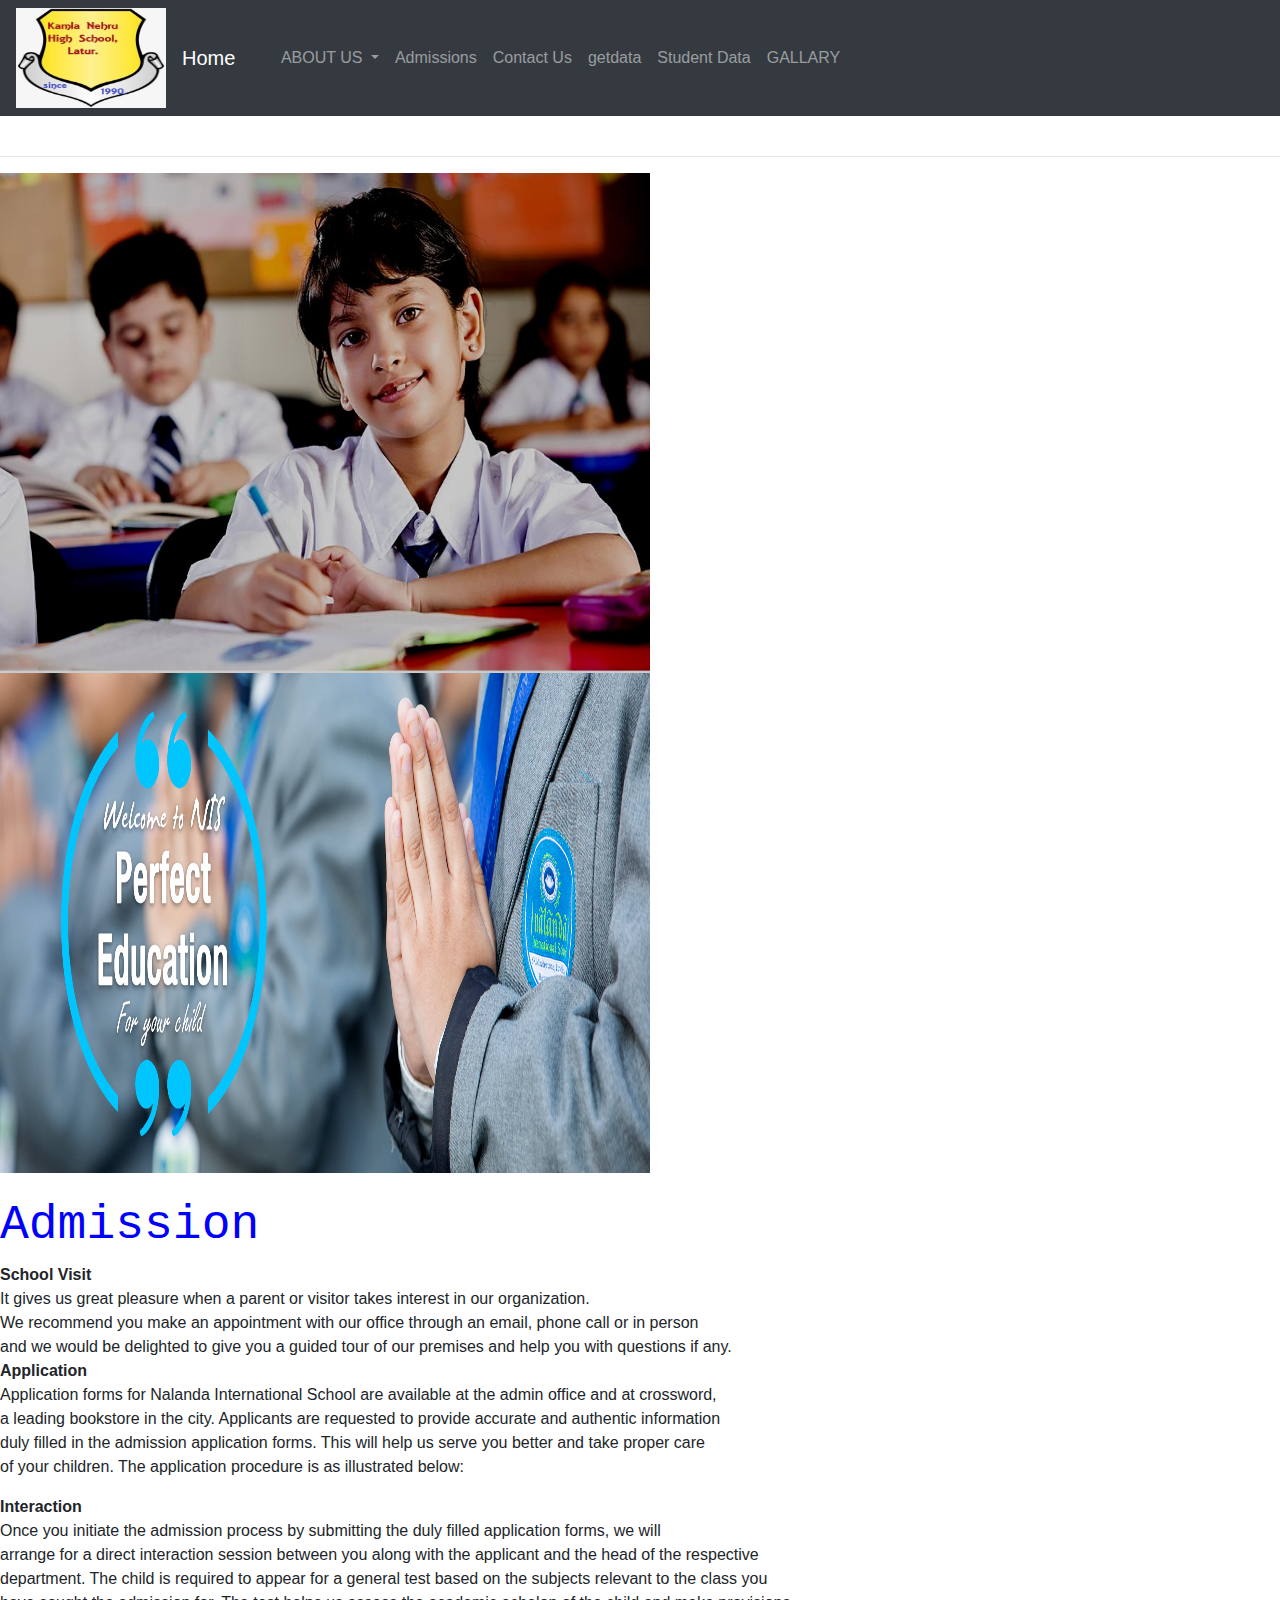
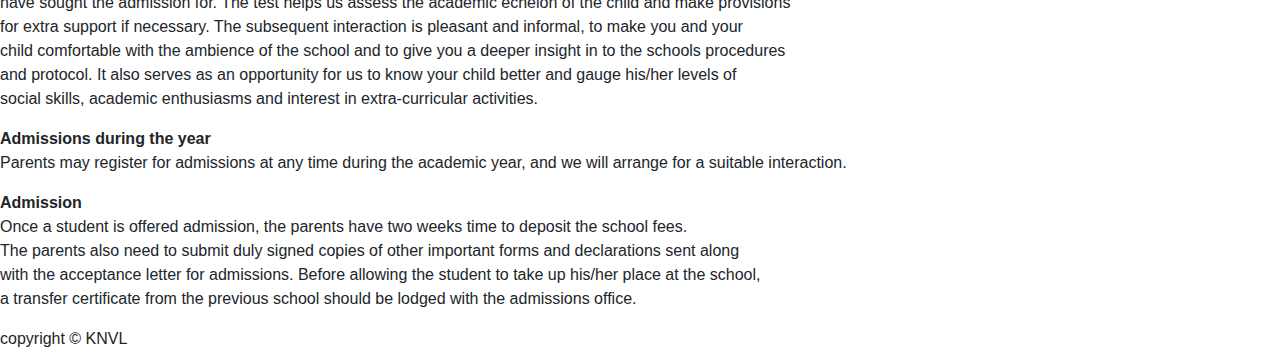
<file: index.html>
<!doctype html>
<html lang="en">
  <head>
    <!-- Required meta tags -->
    <meta charset="utf-8">
    <meta name="viewport" content="width=device-width, initial-scale=1, shrink-to-fit=no">

    <!-- Bootstrap CSS -->
    <link rel="stylesheet" href="https://stackpath.bootstrapcdn.com/bootstrap/4.3.1/css/bootstrap.min.css" integrity="sha384-ggOyR0iXCbMQv3Xipma34MD+dH/1fQ784/j6cY/iJTQUOhcWr7x9JvoRxT2MZw1T" crossorigin="anonymous">
    <link rel="stylesheet" href="style.css" type="css/text">
    <title>My school</title>
  </head>
  <body>

    <nav class="navbar navbar-expand-lg navbar-dark bg-dark">
          <img src="logo.png" height="100" width="150">
         <a class="navbar-brand" href="#"></a>
        <button class="navbar-toggler" type="button" data-toggle="collapse" data-target="#navbarNavDropdown" aria-controls="navbarNavDropdown" aria-expanded="false" aria-label="Toggle navigation">
          <span class="navbar-toggler-icon"></span>
        </button>
          <div class="collapse navbar-collapse" id="navbarNavDropdown">
        <ul class="navbar-nav">
       <li class="nav-item active">
        <a class="navbar-brand" href="index.html">Home <span class="navbar-brand"></span></a>
       </li>
       <li class="nav-item dropdown">
        <a class="nav-link dropdown-toggle" href="#" id="navbarDropdownMenuLink" role="button" data-toggle="dropdown" aria-haspopup="true" aria-expanded="false">
         ABOUT US
        </a>
        <div class="dropdown-menu" aria-labelledby=ABOUT US>
          <a class="dropdown-item" href="vision.html">VISION/MISSION</a>
          <a class="dropdown-item" href="philo.html">PHILOSOPHIES</a>
          <a class="dropdown-item" href="campus.html">CAMPUS</a>
        </div>

       </li>
       <li class="nav-item">
        <a class="nav-link" href="https://docs.google.com/forms/d/e/1FAIpQLSdBwyy5OOQJDF0IxiH5ulfP7tzZik_XPe4DMQeBKCDjCsHgkQ/viewform?embedded=true" width="640" height="1457" frameborder="0" marginheight="0" marginwidth="0">Admissions</a>
       </li>
        
      <li class="nav-item">
        <a class="nav-link" href="contact.html">Contact Us</a>
       </li>
     <li></li>
	
      <li class="nav-item">
<a class="nav-link" href="https://docs.google.com/spreadsheets/d/1axw42JNkOGbW5f0xGydxg8wzILI4u1wtuoixtP5yv6A/edit?usp=sharing">getdata</a>
		</li>
     <li class="nav-item" >
      <a class="nav-link" href="https://docs.google.com/forms/d/e/1FAIpQLSfmtdMHBmuBM1i7YT9DmZ8Ds9VOsMmdutjN0FNroNzY8PGEIA/viewform?embedded=true" width="640" height="1730" frameborder="0" marginheight="0" marginwidth="0">Student Data</a>
       </li>

 <li class="nav-item">
        <a class="nav-link" href="gallary.html">GALLARY</a>
       </li>
     <li></li>
    </ul>

  </div>
</nav>

<br><hr solid-black>
<img src="abc.jpg" width="650" height="500">
<img src="p.jpg" width="650" height="500" >


<br><br>	

<h1><font face="courier" size="10" color="blue">Admission</font>
</h1>
<b>School Visit</b>
<br>
<div  class="p">
It gives us great pleasure when a parent or visitor takes interest in our organization. <br>
We recommend you make an appointment with our office through an email, phone call or in person<br>
 and we would be delighted to give you a guided tour of our premises and help you with questions if any.<br>
</div>

<B color="red">Application</b>

 
<p>
Application forms for Nalanda International School are available at the admin office and at crossword,<br>
 a leading bookstore in the city. Applicants are requested to provide accurate and authentic information<br>
 duly filled in the admission application forms. This will help us serve you better and take proper care<br>
 of your children. The application procedure is as illustrated below:
</p>
 

<b color="red">Interaction</b>
<p class="c1">
Once you initiate the admission process by submitting the duly filled application forms, we will<br> 
arrange for a direct interaction session between you along with the applicant and the head of the respective<br>
 department. The child is required to appear for a general test based on the subjects relevant to the class you<br>
 have sought the admission for. The test helps us assess the academic echelon of the child and make provisions<br>
 for extra support if necessary. The subsequent interaction is pleasant and informal, to make you and your <br>
child comfortable with the ambience of the school and to give you a deeper insight in to the schools procedures<br>
 and protocol. It also serves as an opportunity for us to know your child better and gauge his/her levels of <br>
social skills, academic enthusiasms and interest in extra-curricular activities.<br>
</p>
 

<b color="skyblue">Admissions during the year</b>

<p class="c1">
Parents may register for admissions at any time during the academic year, and we will arrange for a suitable interaction.
</p>
 

<b color="green">Admission</b>
<p class="c1">
Once a student is offered admission, the parents have two weeks time to deposit the school fees.<br> 
The parents also need to submit duly signed copies of other important forms and declarations sent along<br>
 with the acceptance letter for admissions. Before allowing the student to take up his/her place at the school,<br>
 a transfer certificate from the previous school should be lodged with the admissions office.<br>
</p>



<aside>







</aside>

<footer>
    copyright &copy KNVL 
</footer>
    <!-- Optional JavaScript -->
    <!-- jQuery first, then Popper.js, then Bootstrap JS -->
    <script src="https://code.jquery.com/jquery-3.3.1.slim.min.js" integrity="sha384-q8i/X+965DzO0rT7abK41JStQIAqVgRVzpbzo5smXKp4YfRvH+8abtTE1Pi6jizo" crossorigin="anonymous"></script>
    <script src="https://cdnjs.cloudflare.com/ajax/libs/popper.js/1.14.7/umd/popper.min.js" integrity="sha384-UO2eT0CpHqdSJQ6hJty5KVphtPhzWj9WO1clHTMGa3JDZwrnQq4sF86dIHNDz0W1" crossorigin="anonymous"></script>
    <script src="https://stackpath.bootstrapcdn.com/bootstrap/4.3.1/js/bootstrap.min.js" integrity="sha384-JjSmVgyd0p3pXB1rRibZUAYoIIy6OrQ6VrjIEaFf/nJGzIxFDsf4x0xIM+B07jRM" crossorigin="anonymous"></script>
  </body>
</html>
</file>
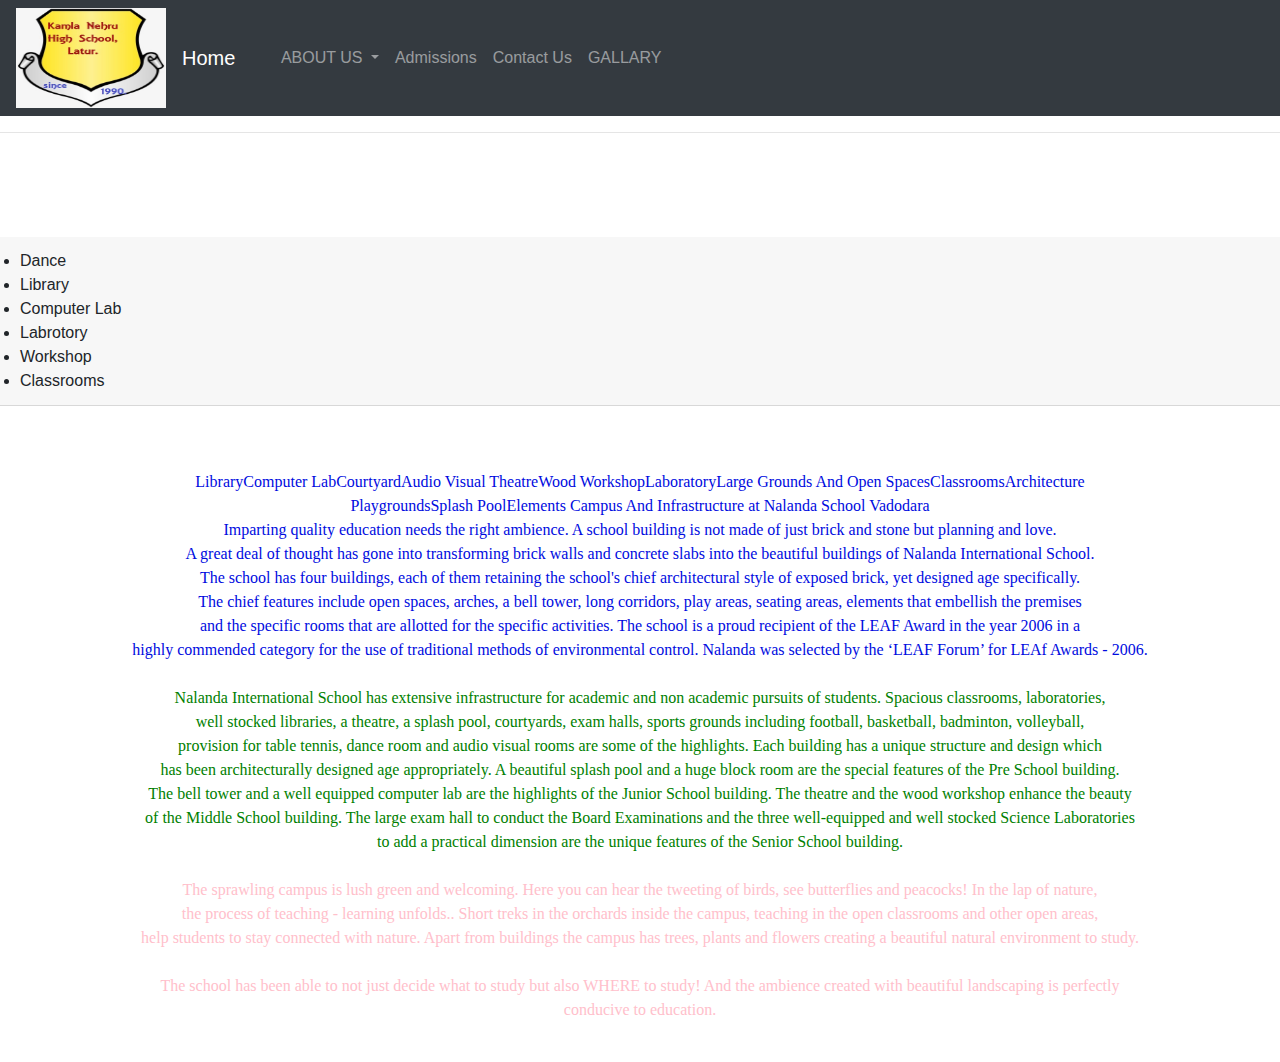
<file: campus.html>
<!doctype html>
<html lang="en">
  <head>
    <!-- Required meta tags -->
    <meta charset="utf-8">
    <meta name="viewport" content="width=device-width, initial-scale=1, shrink-to-fit=no">

    <!-- Bootstrap CSS -->
    <link rel="stylesheet" href="https://stackpath.bootstrapcdn.com/bootstrap/4.3.1/css/bootstrap.min.css" integrity="sha384-ggOyR0iXCbMQv3Xipma34MD+dH/1fQ784/j6cY/iJTQUOhcWr7x9JvoRxT2MZw1T" crossorigin="anonymous">
    <link rel="stylesheet" href="C:\Users\Shree\Desktop\style.css" type="css/text">
    <title>campus</title>
  </head>
  <body>

    <nav class="navbar navbar-expand-lg navbar-dark bg-dark">
          <img src="logo.png" height="100" width="150">
         <a class="navbar-brand" href="#"></a>
        <button class="navbar-toggler" type="button" data-toggle="collapse" data-target="#navbarNavDropdown" aria-controls="navbarNavDropdown" aria-expanded="false" aria-label="Toggle navigation">
          <span class="navbar-toggler-icon"></span>
        </button>
          <div class="collapse navbar-collapse" id="navbarNavDropdown">
        <ul class="navbar-nav">
       <li class="nav-item active">
        <a class="navbar-brand" href="index.html">Home <span class="navbar-brand"></span></a>
       </li>
       <li class="nav-item dropdown">
        <a class="nav-link dropdown-toggle" href="#" id="navbarDropdownMenuLink" role="button" data-toggle="dropdown" aria-haspopup="true" aria-expanded="false">
         ABOUT US
        </a>
        <div class="dropdown-menu" aria-labelledby=ABOUT US>
          <a class="dropdown-item" href="vision.html">VISION/MISSION</a>
          <a class="dropdown-item" href="philo.html">PHILOSOPHIES</a>
          <a class="dropdown-item" href="campus.html">CAMPUS</a>
        </div>

       </li>
       
        
      <li class="nav-item">
        <a class="nav-link" href="<iframe src="https://docs.google.com/forms/d/e/1FAIpQLSdBwyy5OOQJDF0IxiH5ulfP7tzZik_XPe4DMQeBKCDjCsHgkQ/viewform?embedded=true" width="700" height="520" frameborder="0" marginheight="0" marginwidth="0">Admissions</a>
       </li>
      <li class="nav-item">
        <a class="nav-link" href="contact.html">Contact Us</a>
       </li>

<li class="nav-item">
        <a class="nav-link" href="gallery.html">GALLARY</a>
       </li>
     <li></li>
    </ul>
  </div>
</nav>

<hr solid black>
<br><br><br>
<p bgcolor:"green">
<ul align="left" class="card-header" align="center">

<li>Dance</li>
<li color="blue">Library</li>
<li bgcolor="blue">Computer Lab</li>
<li bgcolor="blue">Labrotory</li>
<li bgcolor="blue">Workshop</li>
<li bgcolor="blue">Classrooms</li>


</ul>
</p>
<br><br>
<p align="center">
<font face="Algerian" color="light blue">
LibraryComputer LabCourtyardAudio Visual TheatreWood WorkshopLaboratoryLarge Grounds And Open SpacesClassroomsArchitecture<br>
PlaygroundsSplash PoolElements
Campus And Infrastructure at Nalanda School Vadodara<br>
Imparting quality education needs the right ambience. A school building is not made of just brick and stone but planning and love.<br>
 A great deal of thought has gone into transforming brick walls and concrete slabs into the beautiful buildings of Nalanda International School.<br>
 The school has four buildings, each of them retaining the school's chief architectural style of exposed brick, yet designed age specifically.<br>
 The chief features include open spaces, arches, a bell tower, long corridors, play areas, seating areas, elements that embellish the premises<br>
 and the specific rooms that are allotted for the specific activities. The school is a proud recipient of the LEAF Award in the year 2006 in a <br>
highly commended category for the use of traditional methods of environmental control. Nalanda was selected by the ‘LEAF Forum’ for LEAf Awards - 2006.<br><br>

 
</font>
 
<font face="Harlow Solid Italic" color="green">
Nalanda International School has extensive infrastructure for academic and non academic pursuits of students. Spacious classrooms, laboratories, <br>
well stocked libraries, a theatre, a splash pool, courtyards, exam halls, sports grounds including football, basketball, badminton, volleyball,<br>
 provision for table tennis, dance room and audio visual rooms are some of the highlights. Each building has a unique structure and design which <br>
has been architecturally designed age appropriately. A beautiful splash pool and a huge block room are the special features of the Pre School building.<br>
 The bell tower and a well equipped computer lab are the highlights of the Junior School building. The theatre and the wood workshop enhance the beauty <br>
of the Middle School building. The large exam hall to conduct the Board Examinations and the three well-equipped and well stocked Science Laboratories <br>
to add a practical dimension are the unique features of the Senior School building.<br><br>

 

</font> 
<font face="AR BLANCA" color="pink">
The sprawling campus is lush green and welcoming. Here you can hear the tweeting of birds, see butterflies and peacocks! In the lap of nature,<br>
 the process of teaching - learning unfolds.. Short treks in the orchards inside the campus, teaching in the open classrooms and other open areas,<br>
 help students to stay connected with nature. Apart from buildings the campus has trees, plants and flowers creating a beautiful natural environment to study.<br><br>


 

 

The school has been able to not just decide what to study but also WHERE to study! And the ambience created with beautiful landscaping is perfectly <br>
conducive to education.<br><br></font>
</p></p>
<!-- Optional JavaScript -->
    <!-- jQuery first, then Popper.js, then Bootstrap JS -->
    <script src="https://code.jquery.com/jquery-3.3.1.slim.min.js" integrity="sha384-q8i/X+965DzO0rT7abK41JStQIAqVgRVzpbzo5smXKp4YfRvH+8abtTE1Pi6jizo" crossorigin="anonymous"></script>
    <script src="https://cdnjs.cloudflare.com/ajax/libs/popper.js/1.14.7/umd/popper.min.js" integrity="sha384-UO2eT0CpHqdSJQ6hJty5KVphtPhzWj9WO1clHTMGa3JDZwrnQq4sF86dIHNDz0W1" crossorigin="anonymous"></script>
    <script src="https://stackpath.bootstrapcdn.com/bootstrap/4.3.1/js/bootstrap.min.js" integrity="sha384-JjSmVgyd0p3pXB1rRibZUAYoIIy6OrQ6VrjIEaFf/nJGzIxFDsf4x0xIM+B07jRM" crossorigin="anonymous"></script>
  </body>
</html>
</file>
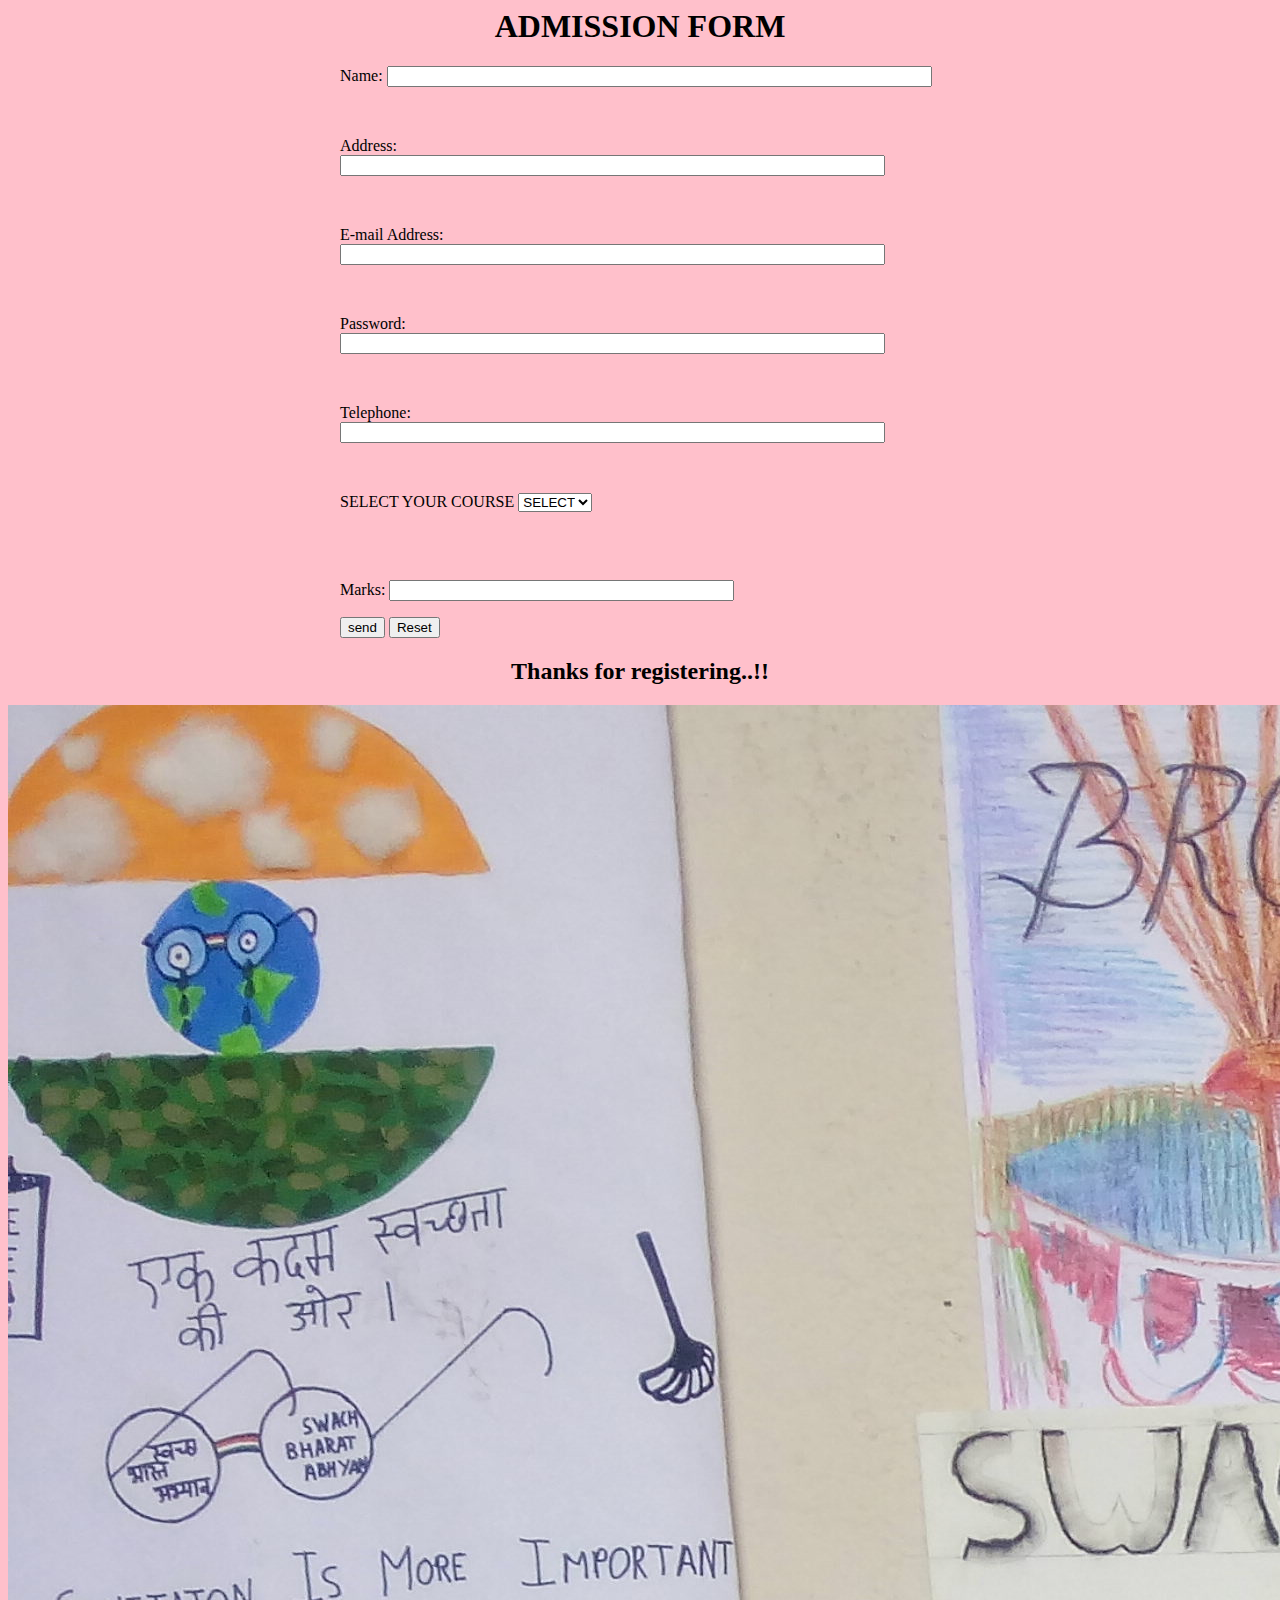
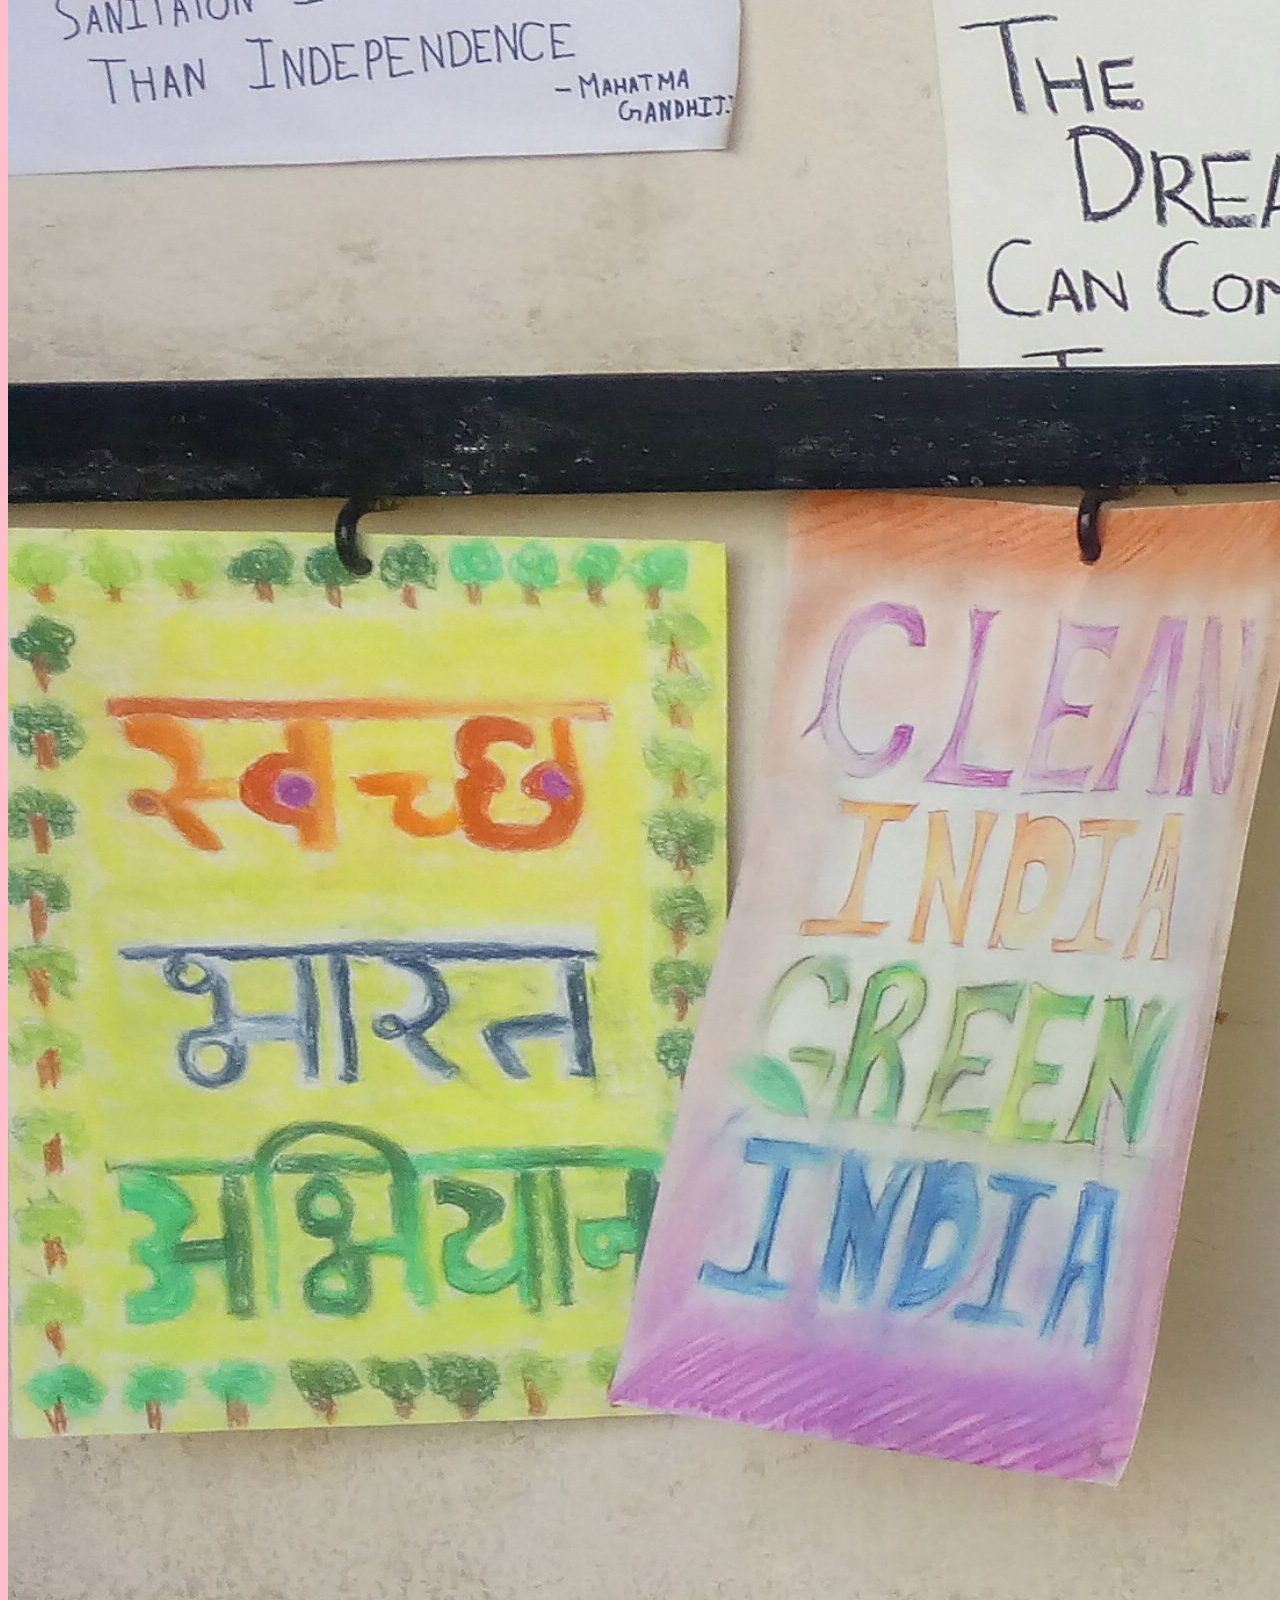
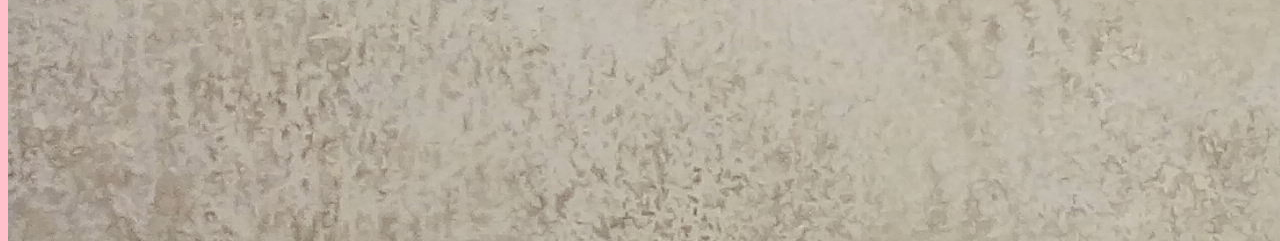
<file: form.html>
<html> 
<head> 
<script> 
function check()								 
{ 
	var name = document.forms["RegForm"]["Name"];			 
	var email = document.forms["RegForm"]["EMail"]; 
	var phone = document.forms["RegForm"]["Telephone"]; 
	var what = document.forms["RegForm"]["Subject"]; 
	var password = document.forms["RegForm"]["Password"]; 
	var address = document.forms["RegForm"]["Address"]; 

	if (name.value == "")								 
	{ 
		window.alert("Please enter your name."); 
		name.focus(); 
		return false; 
	} 

	if (address.value == "")							 
	{ 
		window.alert("Please enter your address."); 
		name.focus(); 
		return false; 
	} 
	
	if (email.value == "")								 
	{ 
		window.alert("Please enter a valid e-mail address."); 
		email.focus(); 
		return false; 
	} 

	if (email.value.indexOf("@", 0) < 0)				 
	{ 
		window.alert("Please enter a valid e-mail address."); 
		email.focus(); 
		return false; 
	} 

	if (email.value.indexOf(".", 0) < 0)				 
	{ 
		window.alert("Please enter a valid e-mail address."); 
		email.focus(); 
		return false; 
	} 

	if (phone.value == "")						 
	{ 
		window.alert("Please enter your telephone number."); 
		phone.focus(); 
		return false; 
	} 
	if (Marks.value == "")						 
	{ 
		window.alert("Please enter your Marks."); 
		Marks.focus(); 
		return false; 
	} 


	if (password.value == "")					 
	{ 
		window.alert("Please enter your password"); 
		password.focus(); 
		return false; 
	} 

	if (what.selectedIndex < 1)				 
	{ 
		alert("Please enter your course."); 
		what.focus(); 
		return false; 
	} 

	return true; 
}</script> 

<style> 
check {										 
	margin-left: 70px; 
	font-weight: bold ; 
	float: left; 
	clear: left; 
	width: 100px; 
	text-align: left; 
	margin-right: 10px; 
	font-family:sans-serif,bold, Arial, Helvetica; 
	font-size:14px; 
} 

div { 
	box-sizing: border-box; 
	width: 100%; 
	border: 100px solid black; 
	float: left; 
	align-content: center; 
	align-items: center; 
} 

form {										 
	margin: 0 auto; 
	width: 600px; 
}</style></head> 

<body bgcolor="pink"> 
<h1 style="text-align: center"> ADMISSION FORM </h1>		 
<form name="RegForm" action="C:\Users\IT_STUDENTS\Desktop\img.html" onsubmit="return check()" method="post"> 
	
	<p>Name: <input type="text" size=65 name="Name"> </p><br>	 
	<p> Address: <input type="text" size=65 name="Address"> </p><br> 
	<p>E-mail Address: <input type="email" size=65 name="EMail"> </p><br> 
	<p>Password: <input type="password" size=65 name="Password"> </p><br> 
	<p>Telephone: <input type="text" pattern="[789][0-9]{9}" size=65 name="Telephone"> </p><br>
		
	<p>SELECT YOUR COURSE 
		<select type="text" value="" name="Subject"> 
			<option> SELECT </option>
			<option>1st</option> 
			<option>2nd</option> 
			<option>3rd</option> 
			<option>4th</option> 
                       <option>5th</option> 
			<option>6th</option> 
			<option>7th</option> 
			<option>8th</option> 
			<option>9th</option> 
			<option>10th</option> 
		</select></p><br><br> 
	<p>Marks: <input type="percentage" pattern="[0-9][0-9].[0-100]%" size=40 name="percentage"</p> <br>
	<p><input type="submit" value="send" name="Submit">	 
		<input type="reset" value="Reset" name="Reset"> 
	</p>		 
</form> 
</body> 
</html>


<html>
	<body>
		<center> <h2> Thanks for registering..!! </h2> 
		<img src=a.jpg></center>
	</body>
</html>
</file>
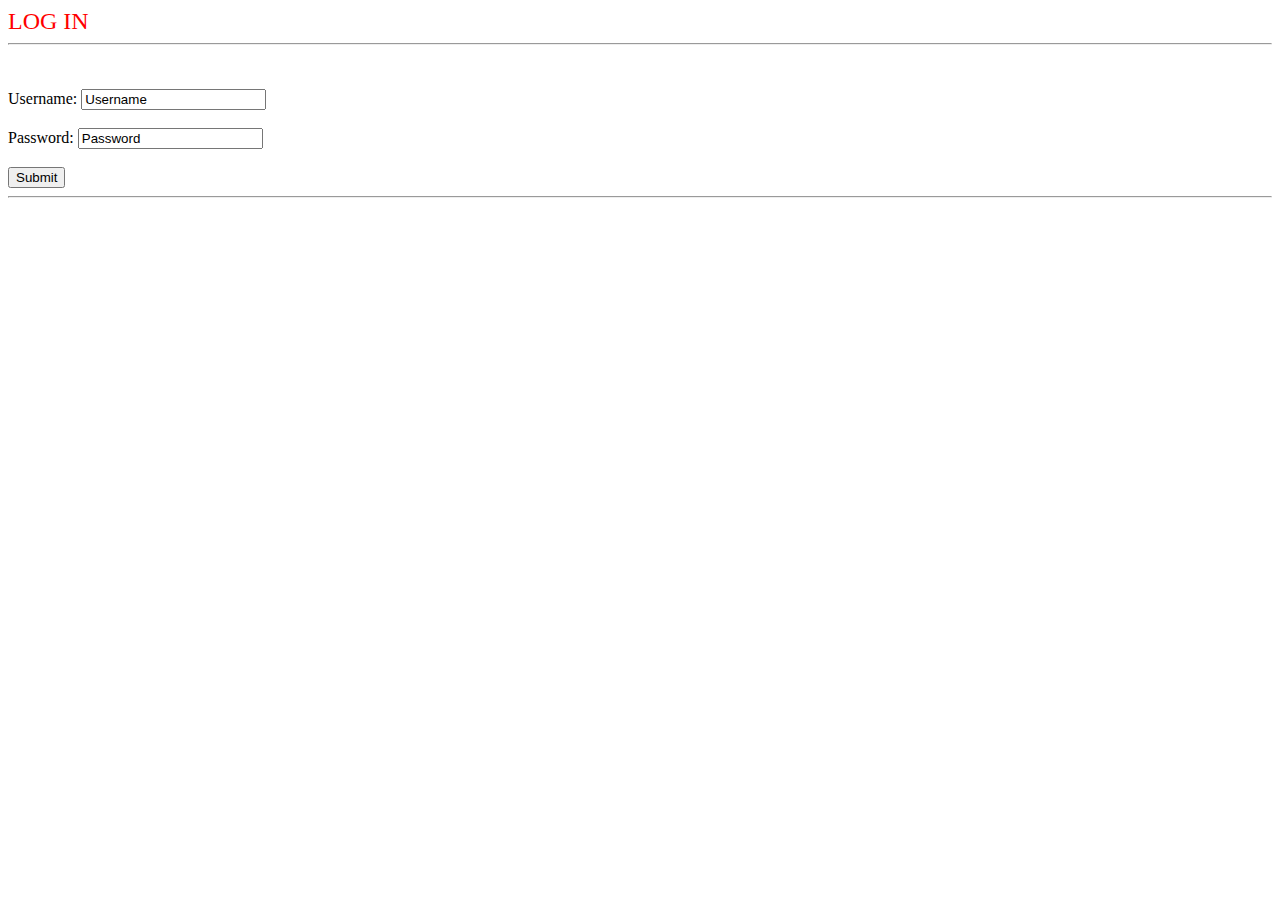
<file: form2.html>
<!DOCTYPE>
<html>
<head>
<title>
Log In Page</title>
</head>

<font face=Algerian" size="5" color="red " align="center">
LOG IN </font>
<hr solid black>
<br><br>
<form >
<div class:"c2">
Username: <input type="text" name="Username" value="Username"><br><br>
Password: <input type="text" name="password" value="Password"><br><br>
<input type="submit" value="Submit">
<hr solod black>
</div>
</form>
</body>
</html>
</file>
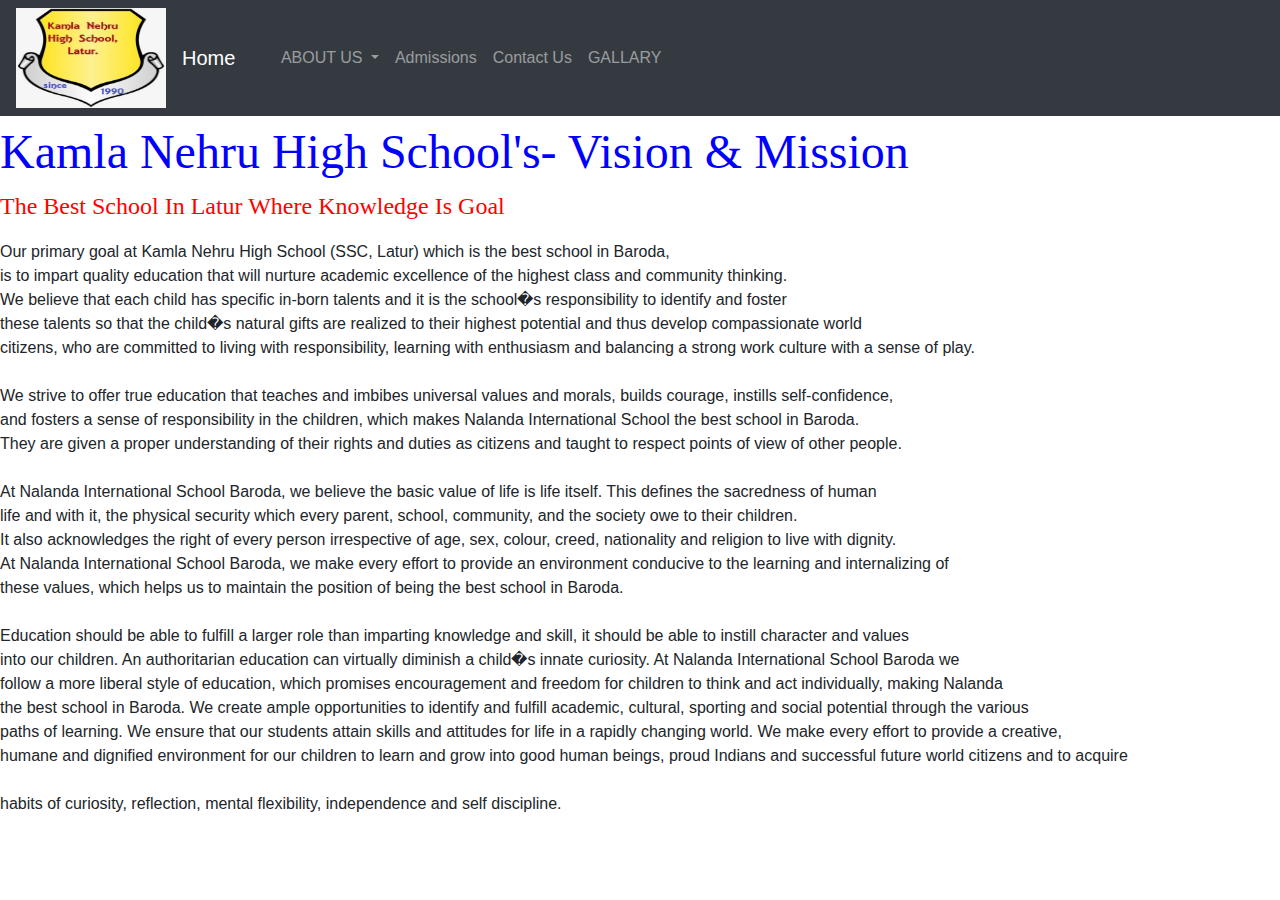
<file: vision.html>
<!doctype html>
<html lang="en">
  <head>
    <!-- Required meta tags -->
    <meta charset="utf-8">
    <meta name="viewport" content="width=device-width, initial-scale=1, shrink-to-fit=no">

    <!-- Bootstrap CSS -->
    <link rel="stylesheet" href="https://stackpath.bootstrapcdn.com/bootstrap/4.3.1/css/bootstrap.min.css" integrity="sha384-ggOyR0iXCbMQv3Xipma34MD+dH/1fQ784/j6cY/iJTQUOhcWr7x9JvoRxT2MZw1T" crossorigin="anonymous">
    <link rel="stylesheet" href="C:\Users\Shree\Desktop\style.css" type="css/text">
    <title>vision page</title>
  </head>
  <body>

    <nav class="navbar navbar-expand-lg navbar-dark bg-dark">
          <img src="logo.png" height="100" width="150">
         <a class="navbar-brand" href="#"></a>
        <button class="navbar-toggler" type="button" data-toggle="collapse" data-target="#navbarNavDropdown" aria-controls="navbarNavDropdown" aria-expanded="false" aria-label="Toggle navigation">
          <span class="navbar-toggler-icon"></span>
        </button>
          <div class="collapse navbar-collapse" id="navbarNavDropdown">
        <ul class="navbar-nav">
       <li class="nav-item active">
        <a class="navbar-brand" href="index.html">Home <span class="navbar-brand"></span></a>
       </li>
       <li class="nav-item dropdown">
        <a class="nav-link dropdown-toggle" href="#" id="navbarDropdownMenuLink" role="button" data-toggle="dropdown" aria-haspopup="true" aria-expanded="false">
         ABOUT US
        </a>
        <div class="dropdown-menu" aria-labelledby=ABOUT US>
          <a class="dropdown-item" href="vision.html">VISION/MISSION</a>
          <a class="dropdown-item" href="philo.html">PHILOSOPHIES</a>
          <a class="dropdown-item" href="campus.html">CAMPUS</a>
        </div>

       </li>
       
        <li class="nav-item">
        <a class="nav-link" href="form.html">Admissions</a>
       </li> 
      <li class="nav-item">
        <a class="nav-link" href="contact.html">Contact Us</a>
       </li>
<li class="nav-item">
        <a class="nav-link" href="gallery.html">GALLARY</a>
       </li>

    </ul>
  </div>
</nav>

<p>


<font face="Algerian" color="blue" size="7">
Kamla Nehru High School's- Vision & Mission</font>
<br>
<font color="red" size="5" face="Castellar">The Best School In Latur  Where Knowledge Is Goal
</font> 
<br>
<p>
Our primary goal at Kamla Nehru High School (SSC, Latur) which is the best school in Baroda,<br>
 is to impart quality education that will nurture academic excellence of the highest class and community thinking.<br>
 We believe that each child has specific in-born talents and it is the school�s responsibility to identify and foster <br>
these talents so that the child�s natural gifts are realized to their highest potential and thus develop compassionate world<br>
 citizens, who are committed to living with responsibility, learning with enthusiasm and balancing a strong work culture with a sense of play.<br>
<br>
 

We strive to offer true education that teaches and imbibes universal values and morals, builds courage, instills self-confidence,<br>
 and fosters a sense of responsibility in the children, which makes Nalanda International School the best school in Baroda.<br>
 They are given a proper understanding of their rights and duties as citizens and taught to respect points of view of other people.
<br><br>
 

At Nalanda International School Baroda, we believe the basic value of life is life itself. This defines the sacredness of human<br>
 life and with it, the physical security which every parent, school, community, and the society owe to their children. <br>
It also acknowledges the right of every person irrespective of age, sex, colour, creed, nationality and religion to live with dignity.<br>
 At Nalanda International School Baroda, we make every effort to provide an environment conducive to the learning and internalizing of <br>
these values, which helps us to maintain the position of being the best school in Baroda.
<br><br>
 

Education should be able to fulfill a larger role than imparting knowledge and skill, it should be able to instill character and values<br>
 into our children. An authoritarian education can virtually diminish a child�s innate curiosity. At Nalanda International School Baroda we<br>
 follow a more liberal style of education, which promises encouragement and freedom for children to think and act individually, making Nalanda <br>
the best school in Baroda. We create ample opportunities to identify and fulfill academic, cultural, sporting and social potential through the various <br>
paths of learning. We ensure that our students attain skills and attitudes for life in a rapidly changing world. We make every effort to provide a creative,<br>
 humane and dignified environment for our children to learn and grow into good human beings, proud Indians and successful future world citizens and to acquire<br>
<br> habits of curiosity, reflection, mental flexibility, independence and self discipline.<br>
<br>


</p>

<!-- Optional JavaScript -->
    <!-- jQuery first, then Popper.js, then Bootstrap JS -->
    <script src="https://code.jquery.com/jquery-3.3.1.slim.min.js" integrity="sha384-q8i/X+965DzO0rT7abK41JStQIAqVgRVzpbzo5smXKp4YfRvH+8abtTE1Pi6jizo" crossorigin="anonymous"></script>
    <script src="https://cdnjs.cloudflare.com/ajax/libs/popper.js/1.14.7/umd/popper.min.js" integrity="sha384-UO2eT0CpHqdSJQ6hJty5KVphtPhzWj9WO1clHTMGa3JDZwrnQq4sF86dIHNDz0W1" crossorigin="anonymous"></script>
    <script src="https://stackpath.bootstrapcdn.com/bootstrap/4.3.1/js/bootstrap.min.js" integrity="sha384-JjSmVgyd0p3pXB1rRibZUAYoIIy6OrQ6VrjIEaFf/nJGzIxFDsf4x0xIM+B07jRM" crossorigin="anonymous"></script>
  </body>
</html>
</file>
<file: style.css>
<!Doctype>
<html>
<head>
<style>
*{
   margin: 0px;
   padding: 0px;
box-sizing: border-box;
 }
body
{
  background-color:pink;
}
</head> 
p
{
 text-align:right;
 color:blue;

}
.form{
    display:block;
	width:100px;
	height:80px;
	border-style:solid;
	text-align:right;
	margin:20px;
	padding-top:35px;
	padding-bottom:10px;
	background-color:blue;
	float:left;
	
 }

.a
{
 text-align:center;
 color:red;
 text-type:verdana;
}
</style>

</html>
</file>
